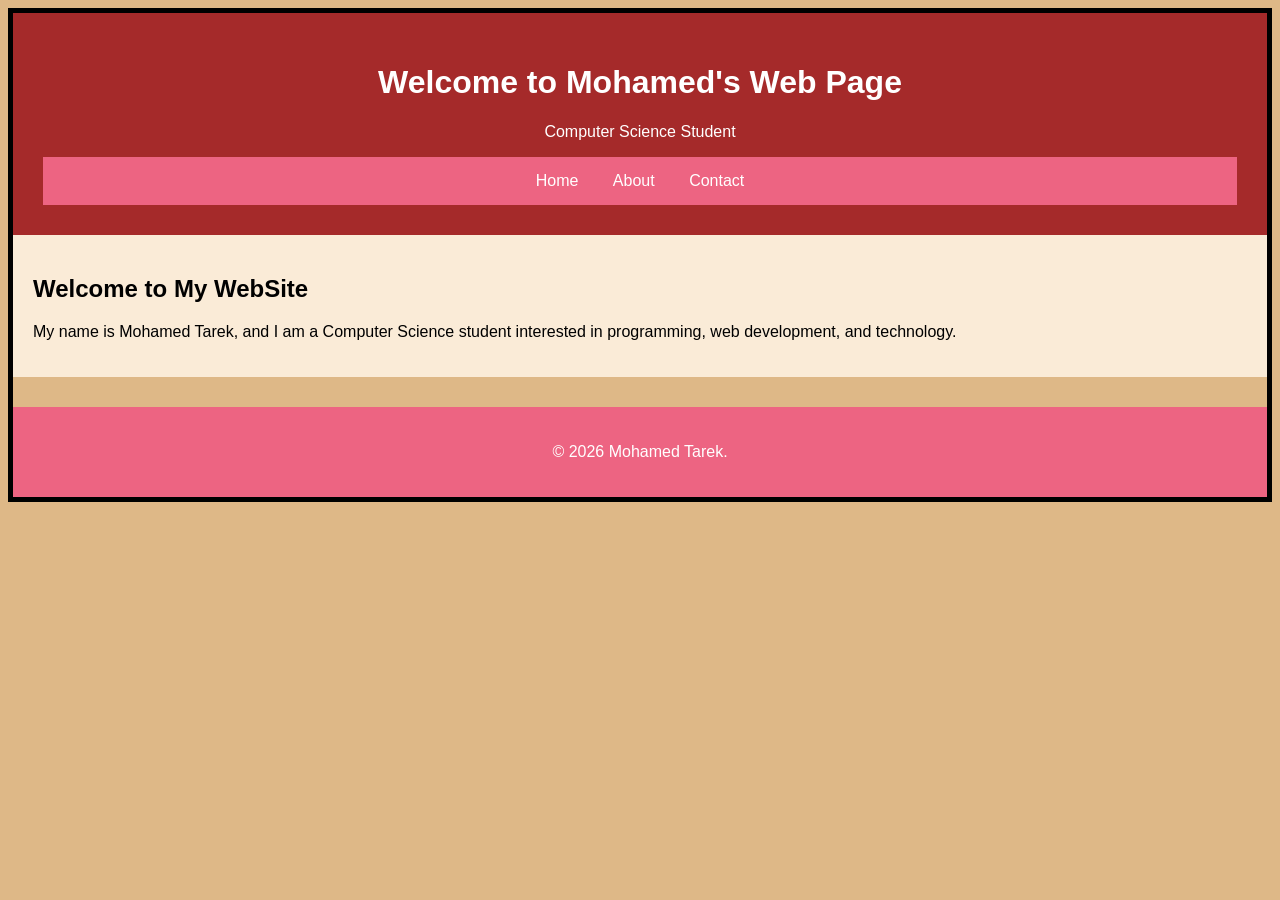
<file: index.html>
<!DOCTYPE html>
<html lang="en">
<head>
    <meta charset="UTF-8">
    <meta name="viewport" content="width=device-width, initial-scale=1.0">
    <title>My Project</title>
    <link rel="stylesheet" href="CSS/style.css">
</head>
<body>
    <header>
        <h1>Welcome to Mohamed's Web Page</h1>
        <p>Computer Science Student</p>
        <nav>
            <a href="index.html">Home</a>
            <a href="about.html">About</a>
            <a href="contact.html">Contact</a>
        </nav>
    </header>
    <article>
        <h2>Welcome to My WebSite</h2>
        <p>My name is Mohamed Tarek, and I am a Computer Science student interested in programming, web development, and technology.</p>
    </article>
    <footer>
        <p>&copy; 2026 Mohamed Tarek.</p>
    </footer>
</body>
</html>
</file>
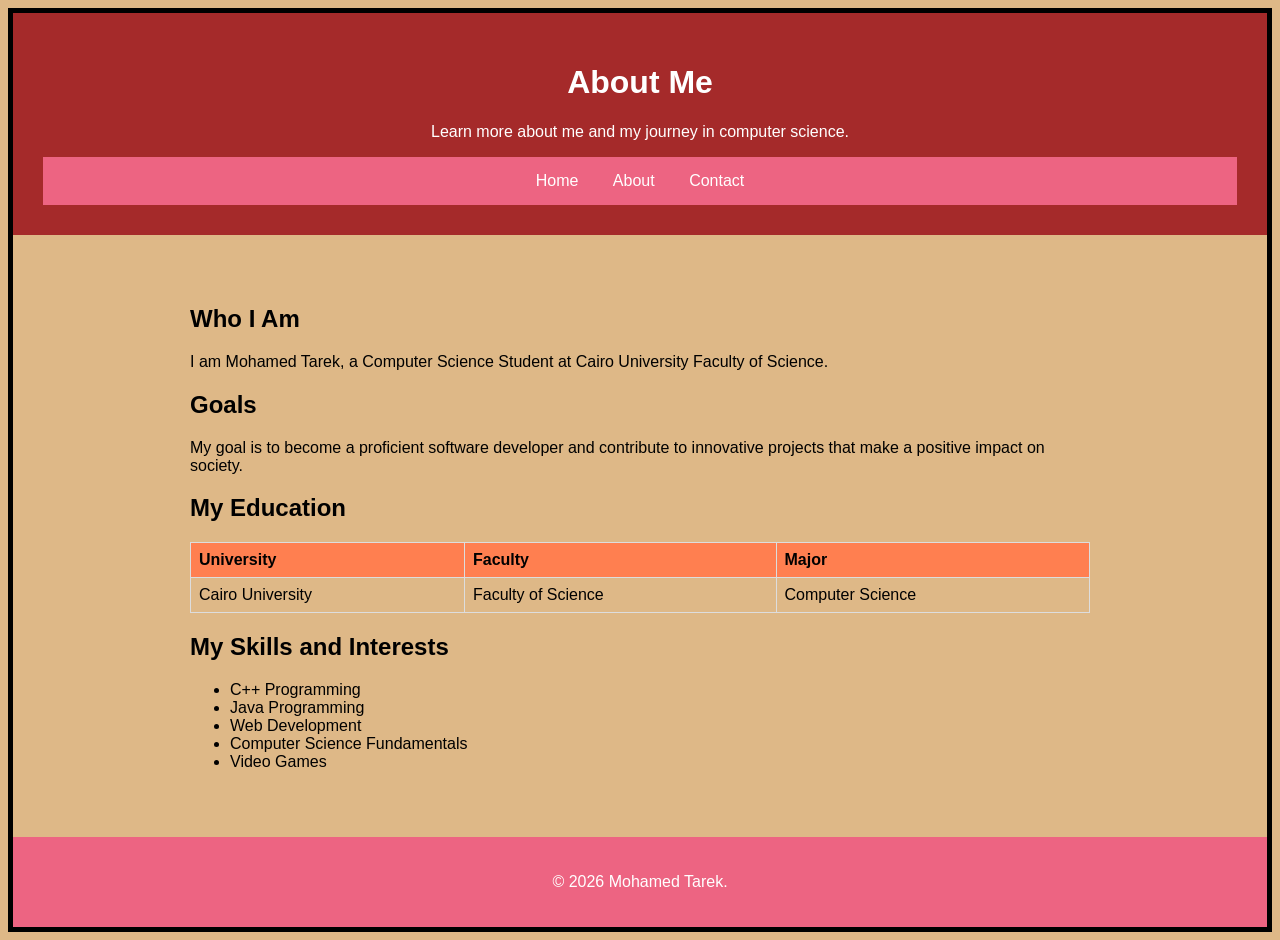
<file: about.html>
﻿<!DOCTYPE html>
<html lang="en">
<head>
  <meta charset="UTF-8">
  <meta name="viewport" content="width=device-width, initial-scale=1.0">
  <title>About-Mohamed</title>
  <link rel="stylesheet" href="CSS/style.css">
</head>
<body>
  <header>
    <h1>About Me</h1>
    <p>Learn more about me and my journey in computer science.</p>
    <nav>
      <a href="index.html">Home</a>
      <a href="about.html">About</a>
      <a href="contact.html">Contact</a>
    </nav>
  </header>
    <main>
      <section>
        <h2>Who I Am</h2>
        <p>I am Mohamed Tarek, a Computer Science Student at Cairo University Faculty of Science.</p>
      </section>
      <section>
        <h2>Goals</h2>
        <p>My goal is to become a proficient software developer and contribute to innovative projects that make a positive impact on society.</p>
      </section>
      <section>
        <h2>My Education</h2>

        <table>
          <tr>
            <th>University</th>
            <th>Faculty</th>
            <th>Major</th>
          </tr>

          <tr>
            <td>Cairo University</td>
            <td>Faculty of Science</td>
            <td>Computer Science</td>
          </tr>

        </table>
      </section>
      <section>
        <h2>My Skills and Interests</h2>
        <ul>
          <li>C++ Programming</li>
          <li>Java Programming</li>
          <li>Web Development</li>
          <li>Computer Science Fundamentals</li>
          <li>Video Games</li>
        </ul>
      </section>
      </main>
      <footer>
        <p>&copy; 2026 Mohamed Tarek.</p>
      </footer>
  
</body>
</html>
</file>
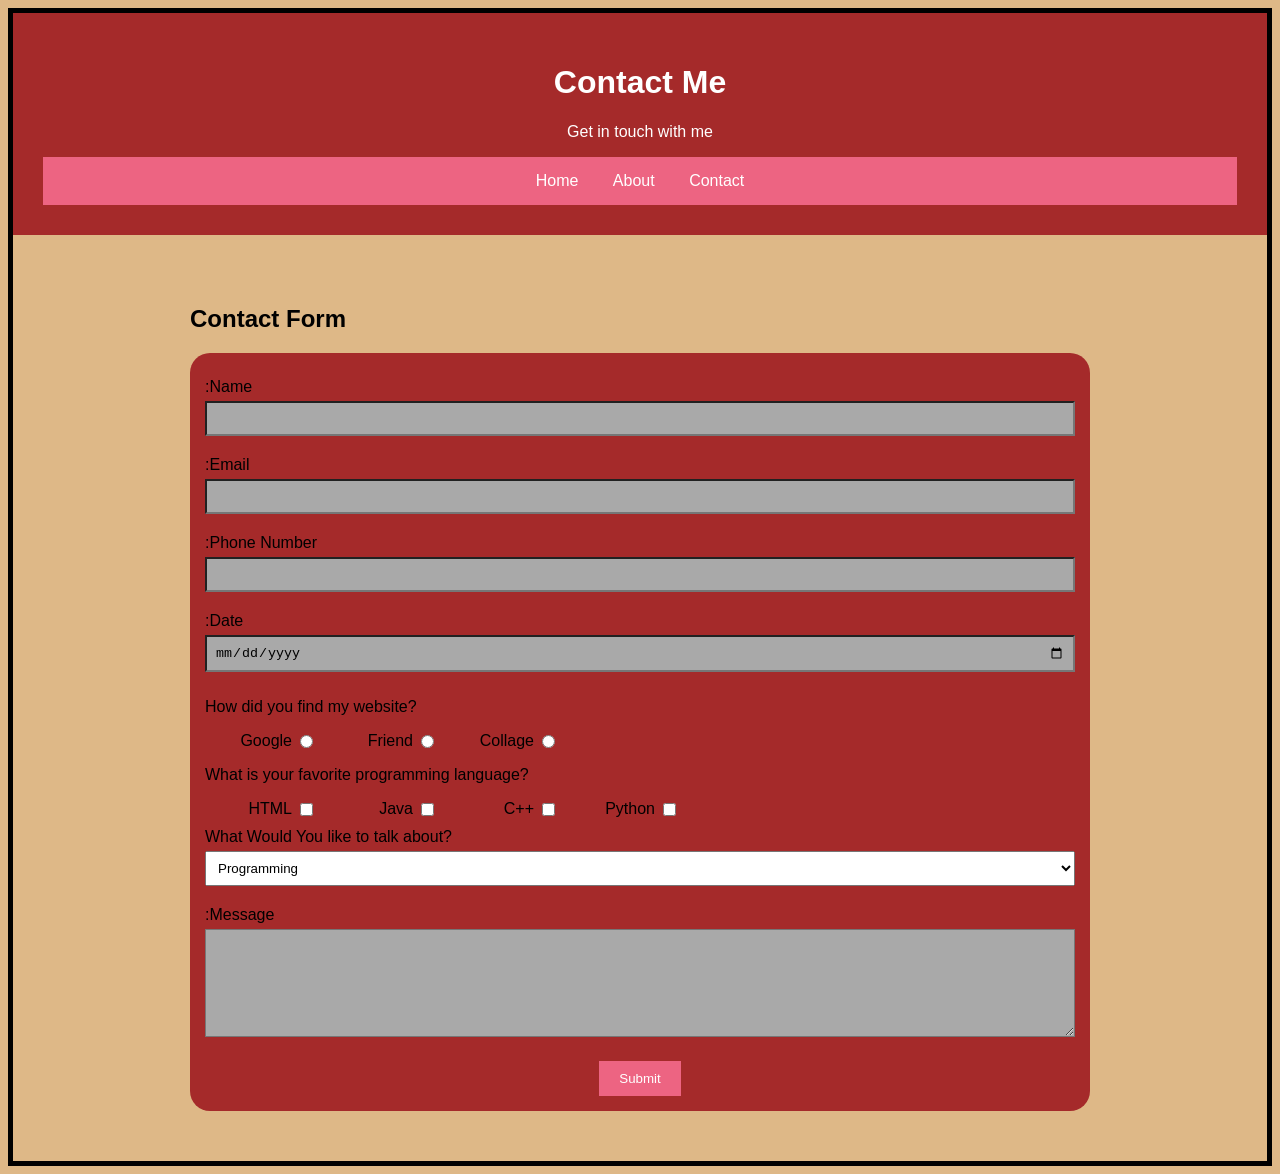
<file: contact.html>
<!DOCTYPE html>
<html lang="en">
<head>
    <meta charset="UTF-8">
    <meta name="viewport" content="width=device-width, initial-scale=1.0">
    <title>Contact Me</title>
    <link rel="stylesheet" href="CSS/style.css">
</head>
<body>
    <header>
        <h1>Contact Me</h1>
        <p>Get in touch with me</p>
        <nav>
            <a href="index.html">Home</a>
            <a href="about.html">About</a>
            <a href="contact.html">Contact</a>
        </nav>
    </header>
    <main>
        <section>
            <h2>Contact Form</h2>

            <form>
                <label for="name">Name:</label>
                <input type="text" id="name" name="name">

                <label for="email">Email:</label>
                <input type="email" id="email" name="email">

                <label for="number">Phone Number:</label>
                <input type="tel" id="number" name="number">

                <label for="date">Date:</label>
                <input type="date" id="date" name="date">

                <p>How did you find my website?</p>

                <div class="choice">
                    <label for="google">Google</label>
                    <input type="radio" id="google" name="source" value="Google">

                    <label for="friend">Friend</label>
                    <input type="radio" id="friend" name="source" value="Friend">

                    <label for="collage">Collage</label>
                    <input type="radio" id="collage" name="source" value="Collage">
                
                </div>

                <p>What is your favorite programming language?</p>

                <div class="choice">
                    <label for="html">HTML</label>
                    <input type="checkbox" id="html" name="language" value="HTML">

                    <label for="java">Java</label>
                    <input type="checkbox" id="java" name="language" value="Java">

                    <label for="c++">++C</label>
                    <input type="checkbox" id="c++" name="language" value="C++">

                    <label for="python">Python</label>
                    <input type="checkbox" id="python" name="language" value="Python">

                </div>

                <label for="topic">?What Would You like to talk about</label>

                <select id="topic" name="topic">
                    <option value="programming">Programming</option>
                    <option value="web development">Web Development</option>
                    <option value="computer science">Computer Science</option>
                    <option value="other">Other</option>
                </select>

                <label for="message">Message:</label>
                <textarea id="message" name="message" rows="6" cols="40"></textarea>

                <button type="submit">Submit</button>

            </form>
        </section>
    </main>      
</body>
</html>
</file>
<file: CSS/style.css>
﻿body{
  font-family:Arial,sans-serif;
  color:black;
  background-color:burlywood;
  border: 5px solid black;
}
header {
  background-color:brown;
  color: white;
  text-align: center;
  padding: 30px;
}
nav {
  background-color:rgb(237, 100, 130);
  text-align: center;
  padding: 15px;
}
nav a {
  color: white;
  text-decoration: none;
  margin: 0 15px;
}
main{
  max-width: 900px;
  margin: 30px auto;
  padding: 20px;
}
article {
  margin-bottom: 20px;
  padding: 20px;
  background-color:antiquewhite;
}
table {
  width: 100%;
  border-collapse: collapse;
  margin-top: 20px;
}
th, td {
  border: 1px solid #ddd;
  padding: 8px;
  text-align: left;
}
th {
  background-color:coral;
}
footer {
  background-color:rgb(237, 100, 130);
  color: white;
  text-align: center;
  padding: 20px;
  margin-top: 30px;
}
ul {
  text-align: left;
}
form {
  background-color:brown;
  padding: 15px;
  border-radius: 20px;
}
form label {
  display: block;
  margin-bottom: 5px;
  margin-top: 10px;
  direction: rtl;
  text-align: left;
}
form input , form textarea , form select {
  width: 100%;
  padding: 8px;
  margin-bottom: 10px;
  box-sizing: border-box;
}
form textarea ,form input {
  background-color:darkgray;
}
form input[type="radio"],
form input[type="checkbox"] {
    width: auto;
    margin-right: 5px;
}

form button {
  background-color:rgb(237, 100, 130);
  color: white;
  padding: 10px 20px;
  border: none;
  cursor: pointer;
  margin-top: 10px;
  margin-right: auto;
  margin-left: auto;
  display: block;
} 
.choice{
  width: 100%;
  display:flex;
  align-items: center;
  gap: 8px;
  margin-bottom: 10px;
}
.choice input{
  width: 10%;
  margin:0;
}
.choice label{
  width: 10%;
  display: inline;
  margin:0;
  text-align: right;
}
</file>
